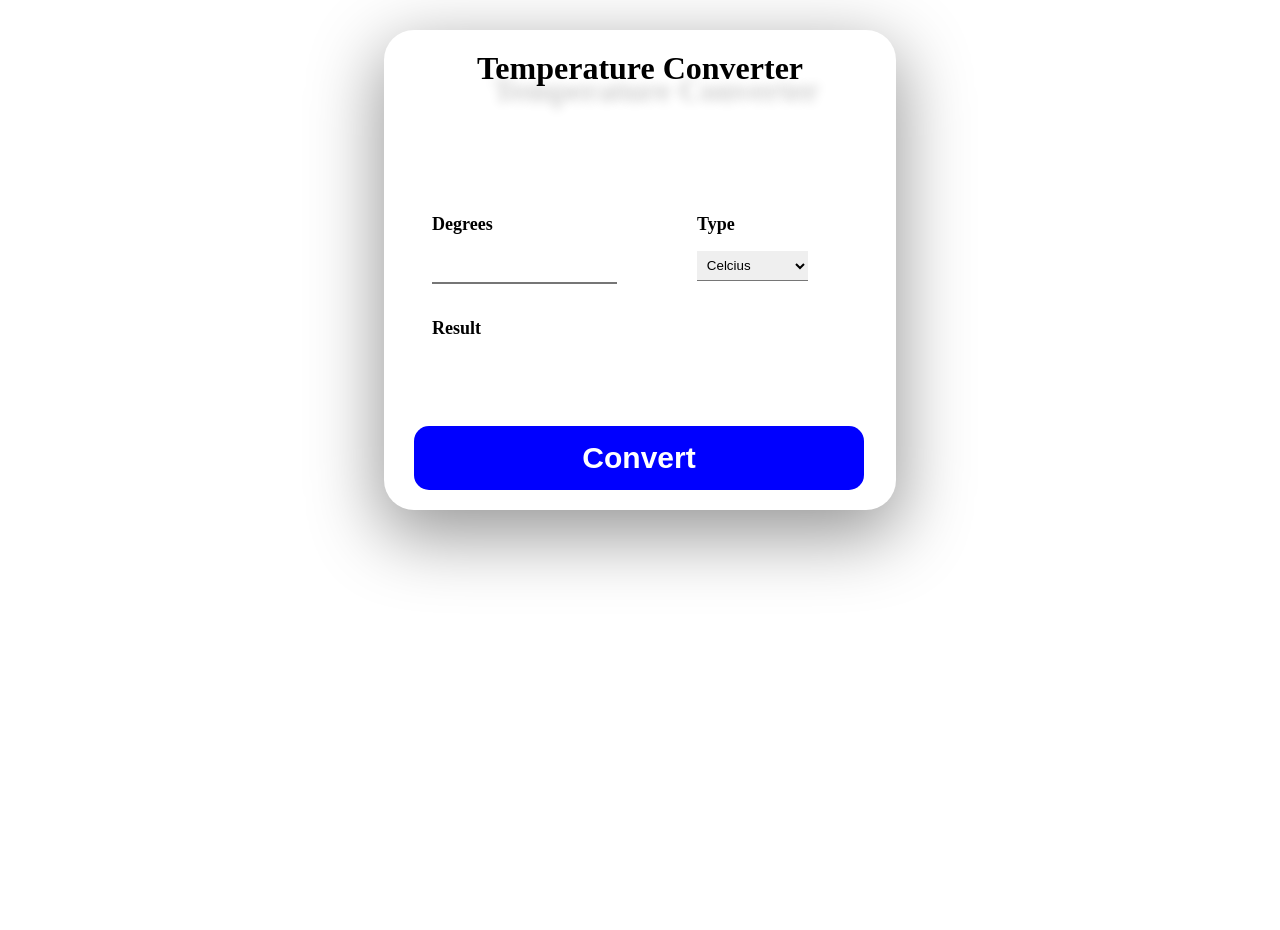
<file: OIBSIP3.html>
<!DOCTYPE html>
<html lang="en">

<head>
  <meta charset="UTF-8">
  <meta http-equiv="X-UA-Compatible" content="IE=edge">
  <meta name="viewport" content="width=device-width, initial-scale=1.0">
  <!-- <title>Temperature Converter</title> -->
  <link rel="stylesheet" href="style.css" />
</head>

<body>
  <div id="box">
    <h1 id="headeris">Temperature Converter</h1>
    <!-- <h1 id="headern">Celsius to Fahrenheit</h1> -->
    <div id="main_div">

      <div id="container">
        <form name="calculator" onsubmit="myfun();return false;">
          <div id="column">
            <div id="row">
              <label>Degrees </label><br>
              <input type="text" id="temp" name="temp">
            </div>

            <div id="row">
              <label>Type </label><br>
              <select id="select_temp" name="select_temp" id="select_temp">
                <optgroup label="Temperature">
                  <option value="Celcius" name="celcius">Celcius</option>
                  <option value="Fehranheit" name="fahrenheit">Fahrenheit</option>
                </optgroup>
              </select>
            </div>
          </div>
          <br>
          <div id="row">
            <label>Result </label><br>
            <div id="resultcontainer">
              <span id="myresult"></span>
            </div>
          </div>
          <br /><br />
          <input type="submit" id="btn1" value="Convert" />
        </form>

      </div>


    </div>
  </div>
</body>
<script src="script.js"></script>

</html>
</file>
<file: style.css>
* {
  margin: 0;
  padding: 0;

}

body {
  margin-top: 30px;
  height: 100vh;
  width: 100vw;
  display: flex;
  flex-direction: column;
  justify-content: flex-start;
  align-items: center;

}

#box {
  width: 40%;
  border-radius: 30px;
  box-shadow: rgba(0, 0, 0, 0.406) 0px 22px 70px 4px;
}

#main_div {
  /* background-color:coral; */
  color: black;
  height: 60%;


}

#column {
  display: flex;
}

#row {


  font-weight: bold;
}

label {
  font-weight: bold;
  margin: 1rem 3rem;
  font-size: large;

}

#headeris {
  margin: 1rem;
  font-size: 2rem;
  text-align: center;
  font-weight: bold;
  height: 16vh;
  /* color:coral; */
  margin-top: 20px;
  text-shadow: 16px 22px 11px rgba(0, 0, 0, 0.199);
}

#container {
  /* text-align: center; */
  margin-top: 20px;

}

input,
select {
  padding: 3%;
  margin: 1rem 3rem;
  border-top: #000000;
  border-left: #000000;
  border-right: #000000;
  /* border-radius: 5px; */
}

#btn1 {

  margin: 20px 30px;
  padding: 15px 55px;
  background-color: blue;
  color: white;
  font-weight: bold;
  border: none;
  font-size: 30px;
  border-radius: 15px;
  width: 450px;

}

#btn1:hover {
  background-color: rgb(125, 123, 112);
  color: #000000;
}

#myresult {
  font-size: 2.5rem;
  text-align: center;
  margin-top: 31px;
}

#resultcontainer {
  display: flex;
  justify-content: center;
  align-items: center;

}

form {
  margin-top: 20px;
}
</file>
